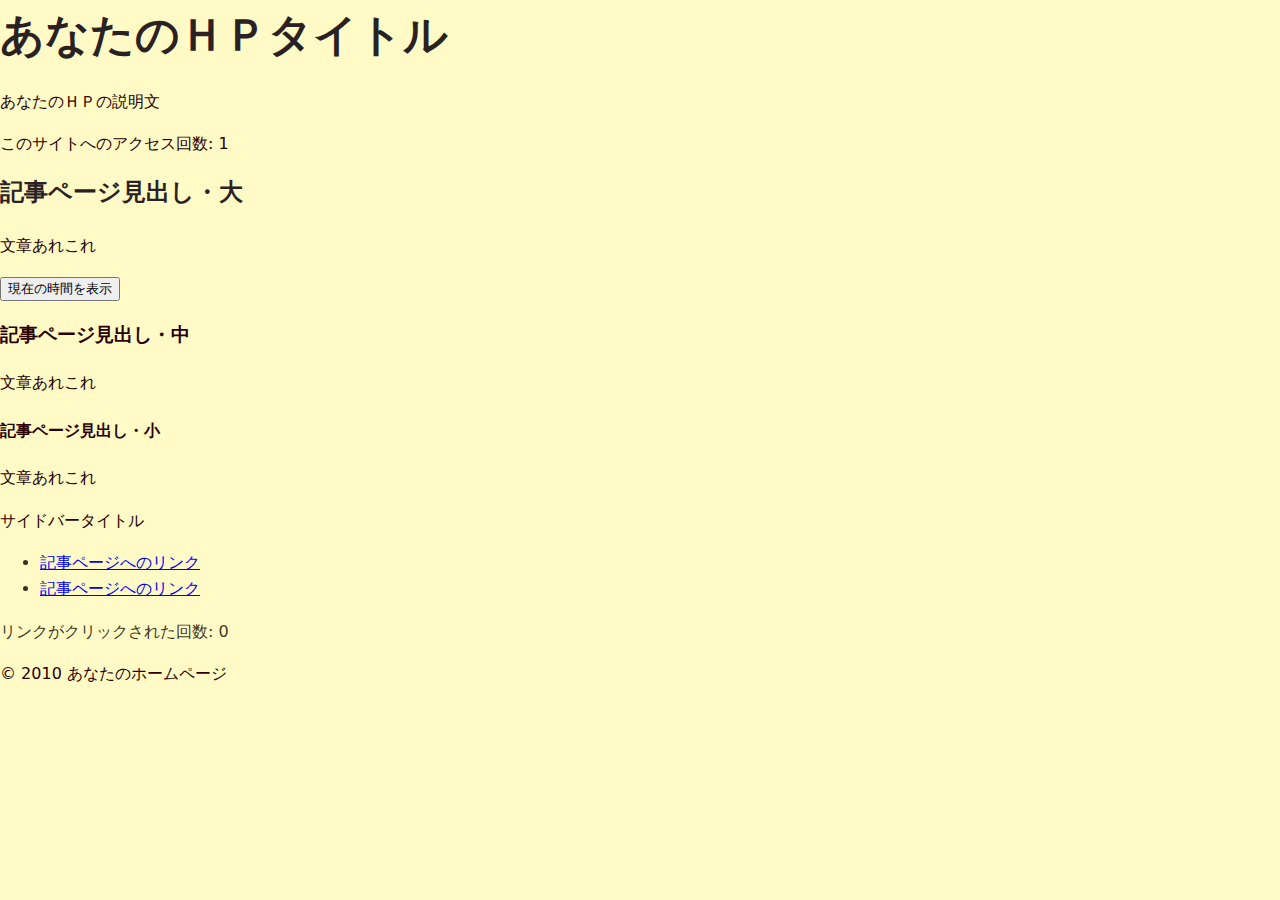
<file: index.html>
<!DOCTYPE html>
<html lang="ja">
<head>
<meta charset="utf-8">
<title>あなたのＨＰタイトル</title>
<meta name="keywords" content="ページのキーワードA,B,C">
<meta name="description" content="ページの説明">
<meta name="viewport" content="width=device-width, initial-scale=1">
<link rel="stylesheet" href="style.css">
</head>
<body>
<div id="outer">
<header>
<div class="header-inner">
<h1>あなたのＨＰタイトル</h1>
<p>あなたのＨＰの説明文</p>
</div>
<!-- アクセスカウンター追加 -->
<p id="accessCount">このサイトへのアクセス回数: 0</p>
<script>
let accessCount = Number(localStorage.getItem('accessCount')) || 0;
accessCount++;
localStorage.setItem('accessCount', accessCount);
document.getElementById('accessCount').textContent = 'このサイトへのアクセス回数: ' + accessCount;
</script>
<!-- ここまで追加 -->
</header>
<div id="content">
<div class="inner">
<h2>記事ページ見出し・大</h2>
<p>文章あれこれ</p>

<!-- ここから追加 -->
<button id="showTimeBtn">現在の時間を表示</button>
<p id="currentTime"></p>
<script>
document.getElementById('showTimeBtn').onclick = function() {
    const now = new Date();
    const formatted = now.toLocaleString('ja-JP', { hour12: false });
    document.getElementById('currentTime').textContent = '現在の時間: ' + formatted;
};
</script>
<!-- ここまで追加 -->

<h3>記事ページ見出し・中</h3>
<p>文章あれこれ</p>
<h4>記事ページ見出し・小</h4>
<p>文章あれこれ</p>
</div>
<aside>
<div class="left-title">サイドバータイトル</div>
<div class="link">
<ul>
<li><a href="#" class="count-link">記事ページへのリンク</a></li>
<li><a href="#" class="count-link">記事ページへのリンク</a></li>
</ul>
<!-- カウント表示を追加 -->
<p id="linkCount">リンクがクリックされた回数: 0</p>
</div>
<script>
let linkClickCount = Number(localStorage.getItem('linkClickCount')) || 0;
document.getElementById('linkCount').textContent = 'リンクがクリックされた回数: ' + linkClickCount;

document.querySelectorAll('.count-link').forEach(function(link) {
    link.addEventListener('click', function(e) {
        linkClickCount++;
        localStorage.setItem('linkClickCount', linkClickCount);
        document.getElementById('linkCount').textContent = 'リンクがクリックされた回数: ' + linkClickCount;
    });
});
</script>
</aside>
</div>
<footer>© 2010 あなたのホームページ</footer>
</div>
</body>
</html>
</file>
<file: style.css>
/* ===== Reset & Base ===== */
:root{
  /* カラーテーマと共通変数 */
  --bg-top: #fff9e6;   /* 上部背景色 */
  --bg-mid: #fff69489;   /* 中央背景色 */
  --bg-btm: #fff9e6;   /* 下部背景色 */
  --text: #290000;     /* 文字色 */
  --muted: #5b4a2f;    /* 補助テキスト色 */
  --accent: #ffd45d;   /* 強調色 */
  --glass: rgba(255,255,255,0.06); /* 透過ガラスっぽい色 */
  --max-width: 1100px; /* コンテンツ最大幅 */
}
*{box-sizing:border-box} /* 余白計算をborder-box基準に */
html,body{height:100%}
body{
  font-family: "Noto Sans JP", system-ui, -apple-system, "Segoe UI", Roboto, "Helvetica Neue", Arial;
  line-height:1.65;
  color:var(--text);
  margin:0;
  background-color:var(--bg-mid);
  -webkit-font-smoothing:antialiased;
  -moz-osx-font-smoothing:grayscale;
  min-height:100vh;
}

/* skip link（キーボード操作用ショートカット） */
.skip-link{
  position:absolute;left:-9999px;top:auto;width:1px;height:1px;overflow:hidden;
}
.skip-link:focus{
  position:static;
  padding:8px 12px;
  background:#000;
  color:#382902;
  left:8px;top:8px;
  border-radius:4px;
  z-index:9999
}

/* 背景レイヤー（黄金のグラデーション背景） */
.bg-layer {
  position: fixed;
  inset: 0;
  z-index: -3; /* 一番奥に配置 */
  background: radial-gradient(circle at 50% 12%,
    #fff9e6 0%,
    #fff589af 55%,
    #fff9e6 100%);
  background-attachment: fixed;
  pointer-events: none; /* クリックなど無効化 */
}

/* ===== Ice cubes (背景の氷ブロック) ===== */
.ice {
  position: fixed;
  background: url("texture/ice.png") no-repeat center/cover;
  opacity: 0.4;
  mix-blend-mode: screen;
  backdrop-filter: blur(4px);
  border-radius: 14px;
  z-index: -3; /* 泡より奥に配置 */
  pointer-events: none;
  will-change: transform;
  transform-origin: center center;
}

/* 疑似要素で縁取りを作る */
.ice::before {
  content: "";
  position: absolute;
  inset: 0;
  background: inherit; /* 同じテクスチャを再利用 */
  border-radius: inherit;
  filter: drop-shadow(0 0 3px rgb(156, 156, 156)) drop-shadow(0 0 6px rgb(113, 113, 113));
  opacity: 1; /* 縁は透過しない */
  z-index: -1; /* 本体より奥に配置 */
}

/* 泡キャンバス */
#bubbles {
  position: fixed;       /* 画面に固定配置（スクロールしても動かない） */
  inset: 0;              /* top/right/bottom/left 全て0 → 画面全体を覆う */
  z-index: -1;           /* 氷(.ice)より手前、その他コンテンツより奥に配置 */
  pointer-events: none;  /* マウス操作を無効化してクリック等を邪魔しない */
}

/* ===== ヘッダー / ナビゲーション ===== */
.site-header{
  position:sticky;
  top:0;
  z-index:10;
  background:linear-gradient(180deg,rgba(255,255,255,0.02),transparent);
  backdrop-filter:blur(6px)
}
.nav{
  max-width:var(--max-width);
  margin:0 auto;
  padding:10px 16px;
  display:flex;
  align-items:center;
  justify-content:space-between
}
.nav-logo{
  font-weight:700;
  color:#391a0b;
  text-decoration:none;
  letter-spacing:0.6px
}
.nav-list{
  list-style:none;
  display:flex;
  gap:14px;
  margin:0;
  padding:0
}
.nav-list a{
  color:var(--accent);
  text-decoration:none;
  padding:6px 8px;
  border-radius:6px
}
.nav-list a:hover{
  background:var(--glass);
  color:#391a0b;
}

/* コンテンツコンテナ */
.container{
  max-width:var(--max-width);
  margin:0 auto;
  padding:28px 20px
}



.hero-catch h1 {
  font-size: 2.5rem;   /* 大きく目立つサイズ */
  font-weight: 700;
  line-height: 1.6;
  font-family: "Noto Serif JP", serif; /* 和っぽくて上品なフォント */
  color: #2a1a0f; /* ウイスキーの樽っぽい深いブラウン */
  transform: translateY(-12px); 
}

/* ===== 作品スライダー ===== */
.works-slider {
  /* 半透明の白い背景を設定（ほぼ透明だが少しだけ明るさを与える） */
  background: rgba(255, 0, 0, 0);

  /* 作品スライダー用の相対位置コンテナ（子要素の絶対配置に使える） */
  position: relative;

  /* 横幅と高さを指定できるようにする（必要に応じてpx, %, vh, vwを使用） */
  width: 45%;          /* デフォルト値 */
  height: 340px;       /* デフォルト値：任意に調整可能 */

  /* 外側余白：上2%、下0、右0、左0 */
  margin: 2% 2% 0 0;

  /* 要素の中身がはみ出した場合は非表示にする（スライド切り替え時の見切れ防止） */
  overflow: hidden;

  /* 全体を上に30px移動（位置調整のための補正） */
  transform: translateY(-30px);

  max-width: 900px;        /* 最大幅を制限 */
  height: 340px;           /* 高さを指定（画像やボタンの基準になる） */
  display: flex;
  align-items: center;     /* 縦方向の中央揃え */
  justify-content: left; /* 横方向の中央揃え */
  overflow: hidden;
  border-radius: 12px;
}

.slider-track {
  display: flex;
  transition: transform 0.5s ease;
}

.slide {
  flex: 0 0 100%;          /* 1画面に1枚表示 */
  display: flex;
  align-items: center;     /* 縦方向中央 */
  justify-content: center; /* 横方向中央 */
}

.slide img {
  max-width: 95%;          /* 横幅は最大95% */
  max-height: 95%;         /* 高さも枠内に収める */
  object-fit: contain;     /* アスペクト比を維持 */
  display: block;
  margin: 0 auto;
  border-radius: 10px;
}

.slider-btn {
  position: absolute;
  top: 50%;                /* 縦方向の中央 */
  transform: translateY(-50%);
  background: rgba(0, 0, 0, 0.5);
  color: #fff;
  border: none;
  font-size: 2rem;
  padding: 0.5em 0.7em;
  cursor: pointer;
  border-radius: 50%;
  z-index: 10;
}

.slider-btn.prev { left: -2rem; }
.slider-btn.next { right: -2rem; }

/* ドット */
.slider-dots {
  position: absolute;
  bottom: 0px;
  width: 100%;
  display: flex;
  justify-content: center;
  gap: 8px;
}

.slider-dots .dot {
  width: 10px;
  height: 10px;
  background-color: rgba(100, 40, 0, 0.5);
  border-radius: 50%;
  cursor: pointer;
}

.slider-dots .dot.active {
  background-color: rgba(100,40,0,0.9);
}

/* ===== Hero セクション ===== */
.hero{
  position: relative;
  display: flex;
  flex-direction: column;
  align-items: left;
  justify-content: flex-start; /* 上寄せ */
  transform: translateY(-30x); /* 上に移動 */
}



.hero-name-image {
  position: absolute;
  top: -280%;        /* 少し上に配置（調整可） */
  right: 0%;       /* 右寄せ */
  width: 450px;    /* 画像サイズ（調整可） */
  opacity: 1;
  transition: opacity 0.8s ease-out;
  pointer-events: none; /* マウス操作を邪魔しない */
}


.hero-inner{
  /* 半透明の白い背景を設定（ほぼ透明だが少しだけ明るさを与える） */
  background: rgb(255, 255, 255,0.02);

  /* 内側の余白を確保（テキストやボタンが枠に近づきすぎないようにする） */
  padding: 3px;

  height: auto;

  /* 角を丸める（柔らかい印象を演出） */
  border-radius: 6px;

  /* 背景をぼかすフィルター（ガラスのような質感：ガラスモーフィズム風） */
  backdrop-filter: blur(4px);
}

h1{
  font-family:"Noto Serif JP", serif;
  font-size:clamp(28px,5vw,44px);
  margin:0 0 8px;
  color:#2a2222
}




.hero-sub{
  color:rgba(27, 19, 19, 0.92);
  margin-bottom:0px
}
/* ボタン */
.btn{
  display:inline-block;
  padding:10px 14px;
  border-radius:8px;
  background:linear-gradient(90deg,#ffe99f,#ffd77a);
  color:#0b0b0b;
  text-decoration:none;
  font-weight:700;
  margin-right:8px
}
.btn.ghost{
  display:inline-block;
  padding:10px 14px;
  border-radius:8px;
  background:linear-gradient(90deg,#ffe99f,#ffd77a);
  color:#0b0b0b;
  text-decoration:none;
  font-weight:700;
  margin-right:8px
}

/* ===== パネルセクション ===== */
.panel{
  margin:36px 0;
  padding:20px;
  background:linear-gradient(180deg, rgba(255,255,255,0.02), rgba(0,0,0,0.03));
  border-radius:10px
}
.grid{
  display:grid;
  grid-template-columns:260px 1fr;
  gap:18px;
  align-items:start
}
.profile-photo{
  width:100%;
  border-radius:8px;
  display:block
}

h2{
  font-family:"Noto Serif JP", serif;
  font-size:24px;
  margin-top:0;
  color:#2a2222
}

/* ===== アピールポイント一覧 ===== */
.skill-grid{
  display:flex;
  gap:14px;
  flex-wrap:wrap
}
.skill{
  background:rgba(255,255,255,0.03);
  padding:12px;
  border-radius:8px;
  min-width:160px
}

/* ===== 作品カード ===== */
.card-row{
  display:flex;
  gap:18px;
  flex-wrap:wrap
}
.work-card{
  background:rgba(0,0,0,0.06);
  padding:14px;
  border-radius:10px;
  width:320px
}
.work-thumb img{
  width:100%;
  height:auto;
  border-radius:6px
}
.link{
  text-decoration:none;
  color:rgba(37, 25, 7, 0.9)
}

/* 作品リスト（縦型） */
.works-list{
  display:flex;
  flex-direction:column;
  gap:18px
}
.work-item{
  display:flex;
  gap:14px;
  align-items:flex-start
}
.work-image{
  width:320px;
  height:auto;
  border-radius:8px
}
.work-body{flex:1}

/* 作品詳細 */
.work-hero{
  width:100%;
  height:auto;
  border-radius:8px
}
.thumb-row{
  display:flex;
  gap:8px;
  flex-wrap:wrap
}

/* ===== フッター ===== */
.site-footer{
  text-align:center;
  padding:20px;
  color:rgba(255,255,255,0.6);
  font-size:14px
}

/* ===== フェードアニメーション ===== */
.fade-scroll{
  opacity:0;
  transform:translateY(18px);
  transition:all .9s cubic-bezier(.2,.9,.2,1)
}
.fade-left{
  opacity:0;
  transform:translateX(-40px);
  transition:all .9s cubic-bezier(.2,.9,.2,1)
}
.visible{
  opacity:1;
  transform:none
}

/* ===== レスポンシブ対応 ===== */
@media (max-width:880px){
  .grid{grid-template-columns:1fr;align-items:center}
  .nav-list{display:none} /* スマホでメニュー非表示 */
  .work-image{width:240px}
  .card-row{justify-content:center}
}
@media (max-width:480px){
  h1{font-size:28px}
  .hero-inner{padding:18px}
  .work-image{width:100%}
}

.bubble-container {
  position: fixed;
  bottom: 0;
  left: 0;
  width: 100%;
  height: 100%;
  pointer-events: none; /* 操作を邪魔しない */
  overflow: hidden;
  z-index: -1; /* 背景にする */
}

.bubble {
  position: absolute;
  bottom: -50px;
  background: rgba(255, 228, 90, 0.679);
  border-radius: 50%;
  opacity: 0.8;
  animation: rise linear forwards;

  /* --- 追加部分 --- */
  /* 外側の柔らかい影 */
  /*box-shadow: 0 4px 10px rgba(0,0,0,0.25);*/

  /* 輪郭っぽい処理（白い縁取り） */
  outline: 1px solid rgba(147, 127, 28, 0.245);
}

@keyframes rise {
  to {
    transform: translateY(-120vh); /* 画面上に抜けるまで */
    opacity: 0;
  }
}
</file>
